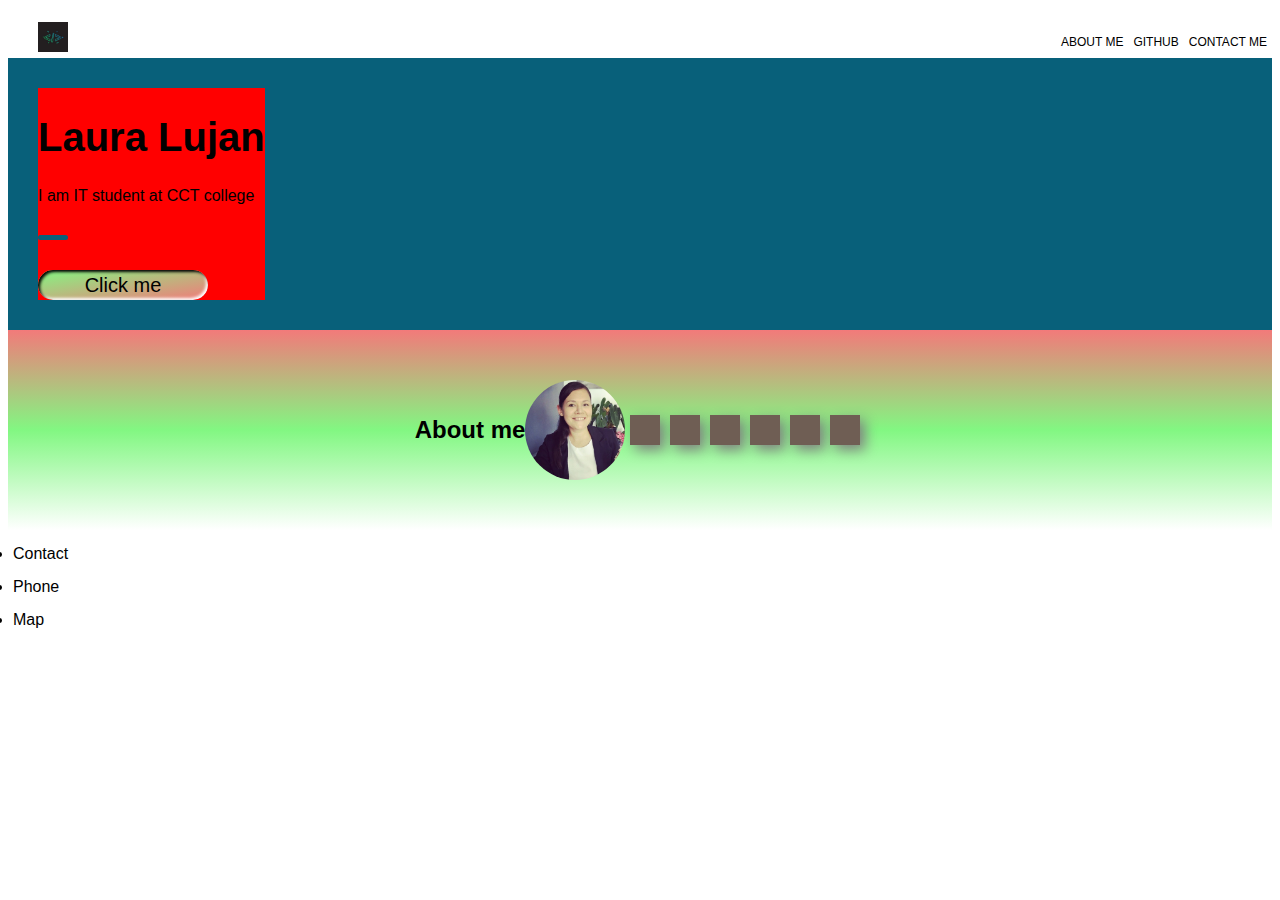
<file: index.html>
<!DOCTYPE html>
<html>
    <head>
        <link rel = "stylesheet" href="stiles.css"/>
     
        <title>My first web site</title>
        <meta charset = "UTF-8"/>
    </head>
    <body>
        <nav>
            <img class = "logo", src="images/logo.jpg", alt="My logo">
            <ul class ="nav-bar">
                <li><a href="#about-me">About me</a></li>
                <li><a href="">GitHub</a></li>
                <li><a href="pages/Contact.html">Contact me</a></li>
            </ul>
        </nav>
        <div class = "hero">
            <div class="hero-info">
            <h1 id="name">Laura Lujan</h1>
            <p>I am IT student at CCT college</p>
            <div class = "styled-break"></div>
            <div class="button">Click me</div>
        </div> 
        <div></div>
        </div>
        <section>
            <h2><a name = "about-me">About me</a></h2>
            <img class ="profile-photo" src="images/Laura Lujan photo.jpeg" alt= "Laura Lujan photo">
            <div class="test"></div>
            <div class="test"></div>
            <div class="test"></div>
            <div class="test"></div>
            <div class="test"></div>
            <div class="test"></div>
                      
        </section>
        <footer>
          
                <li><a href ="">Contact</a> </li>
                <li><a href ="">Phone</a> </li>
                <li><a href ="">Map</a> </li>
            </ul>
        </footer>

    </body>
</html>
</file>
<file: stiles.css>
body{
    display: flex;
    flex-direction: column;
    font-family: Arial, Helvetica, sans-serif;
}

nav{
    width: 100%; 
    height: 50px; 
    display: flex;
    justify-content: space-between;
}
.nav-bar{
    display: flex;
    justify-content: flex-end;
    list-style: none;   
    text-transform: uppercase;
    font-size: 12px; 
}

li{
    margin: 15px 5px;
}
.logo{
    height: 30px;
    margin: 14px 30px; ;
}
section{
    width: 100%; 
    height: 200px; 
    background-image: linear-gradient(rgb(242, 122, 122), rgb(130, 247, 130), white );
    /* background-color: rgb(45, 211, 197); */
    display: flex;
    align-items: center;
    justify-content: center;
    flex-wrap: wrap;
  
}
.hero{
    width: 100%;
    background-color: rgb(8, 96, 122);
    display: flex;
    justify-content: space-between;
    flex-wrap: wrap;
}

.hero-info{
   
    background-color: red;
    margin: 30px;
    max-width: 300px;
}

.styled-break{
    width: 30px;
    height: 5px;
    background-color: rgb(8, 96, 122);
    border-radius: 2.5px;
    margin: 30px 0;
}
.profile-photo{
    width: 100px;
    border-radius: 50%;
}

#name {
    font-size:40px ;
}

.test{
    width: 30px;
    height: 30px;
    background-color: rgb(111, 94, 84); 
    margin: 5px;
    box-shadow: 5px 5px 13px  grey;
}

.button{
    border: 0;
    padding: 0 10px;
    width: 150px;
    font-size: 20px;
    text-align: center;
    background-color: rgb(119, 128, 119) ;
    background-image: linear-gradient(to top left,rgb(242, 122, 122), rgb(130, 247, 130) );
    box-shadow: inset 2px 2px 3px black, 
    inset -2px -2px 3px white;
    border-radius: 50px;
    line-height: 1.5;
}

.button:hover {
    box-shadow: inset 2px 2px 3px white;
}

a { 
    text-decoration: none;
    color: black;
}
a:hover{
    color: rgb(242, 122, 122);
}
a:active{
    color: blue;
}
</file>
